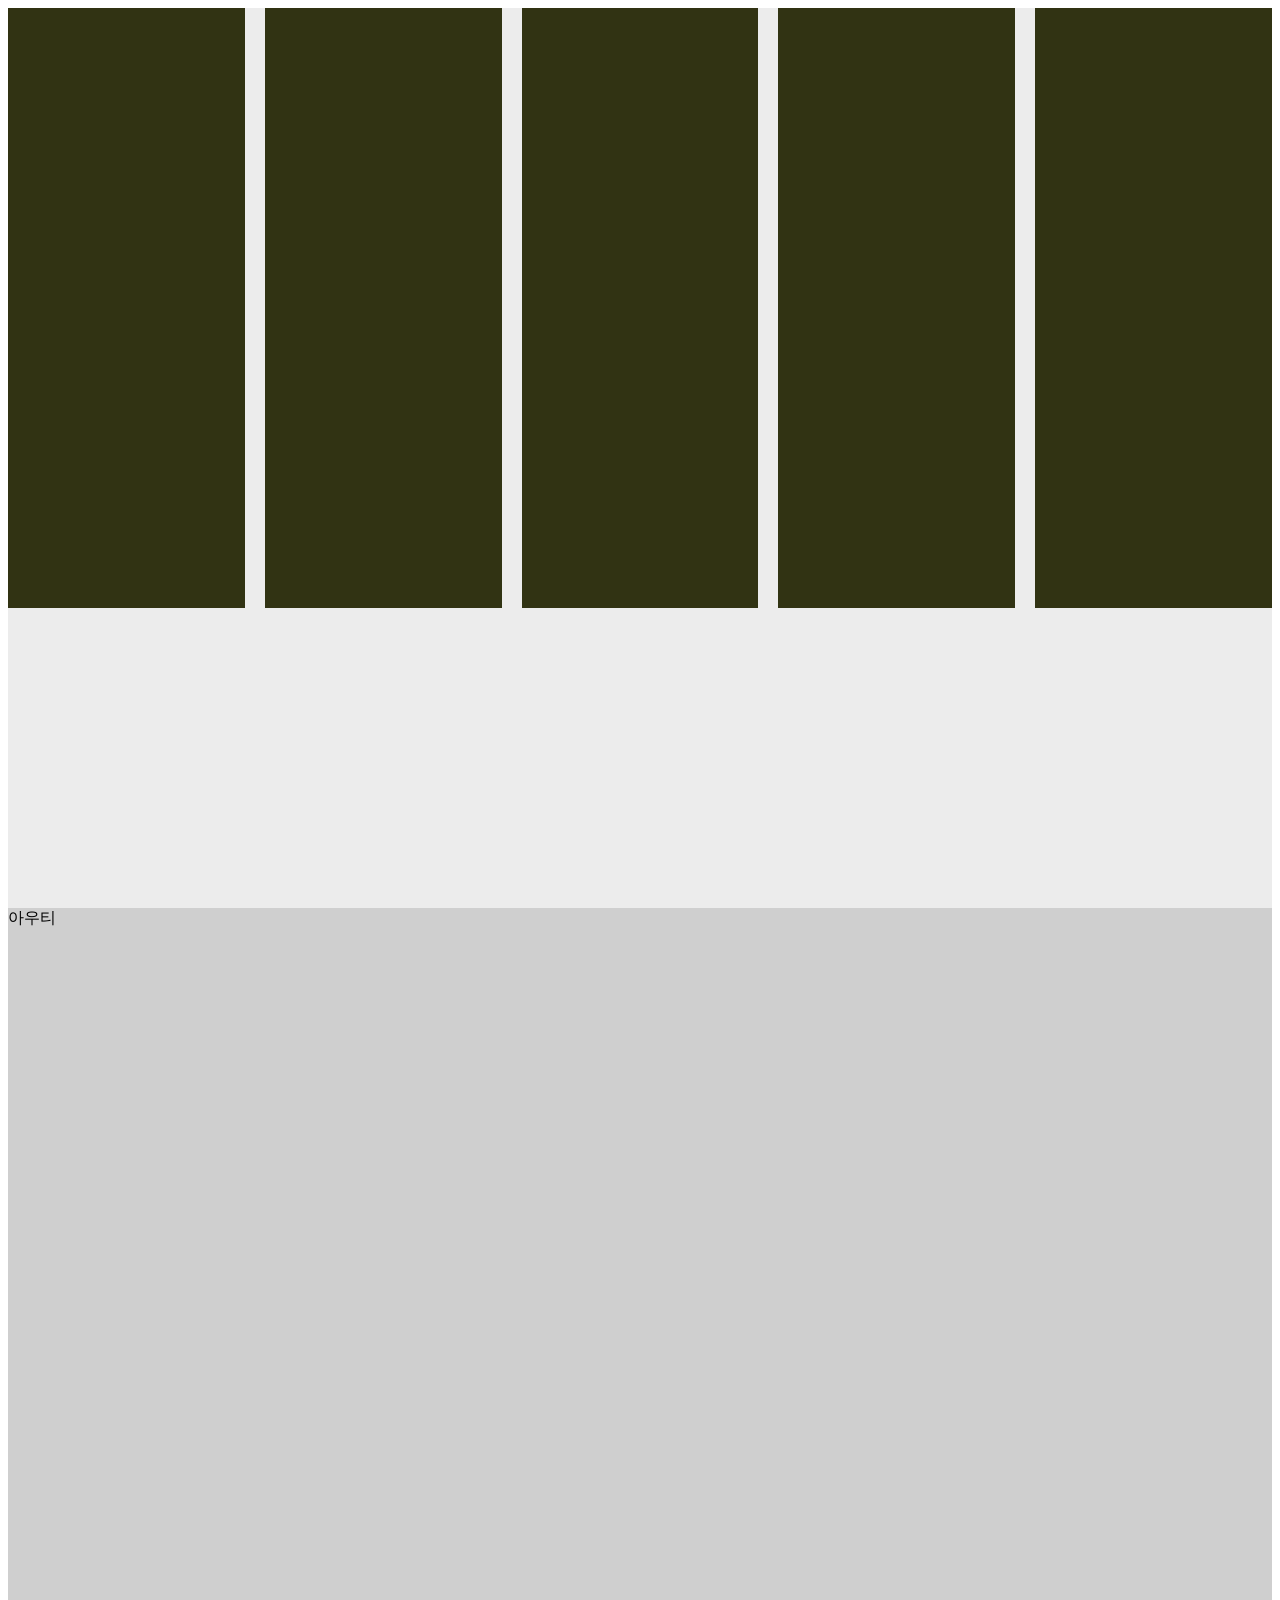
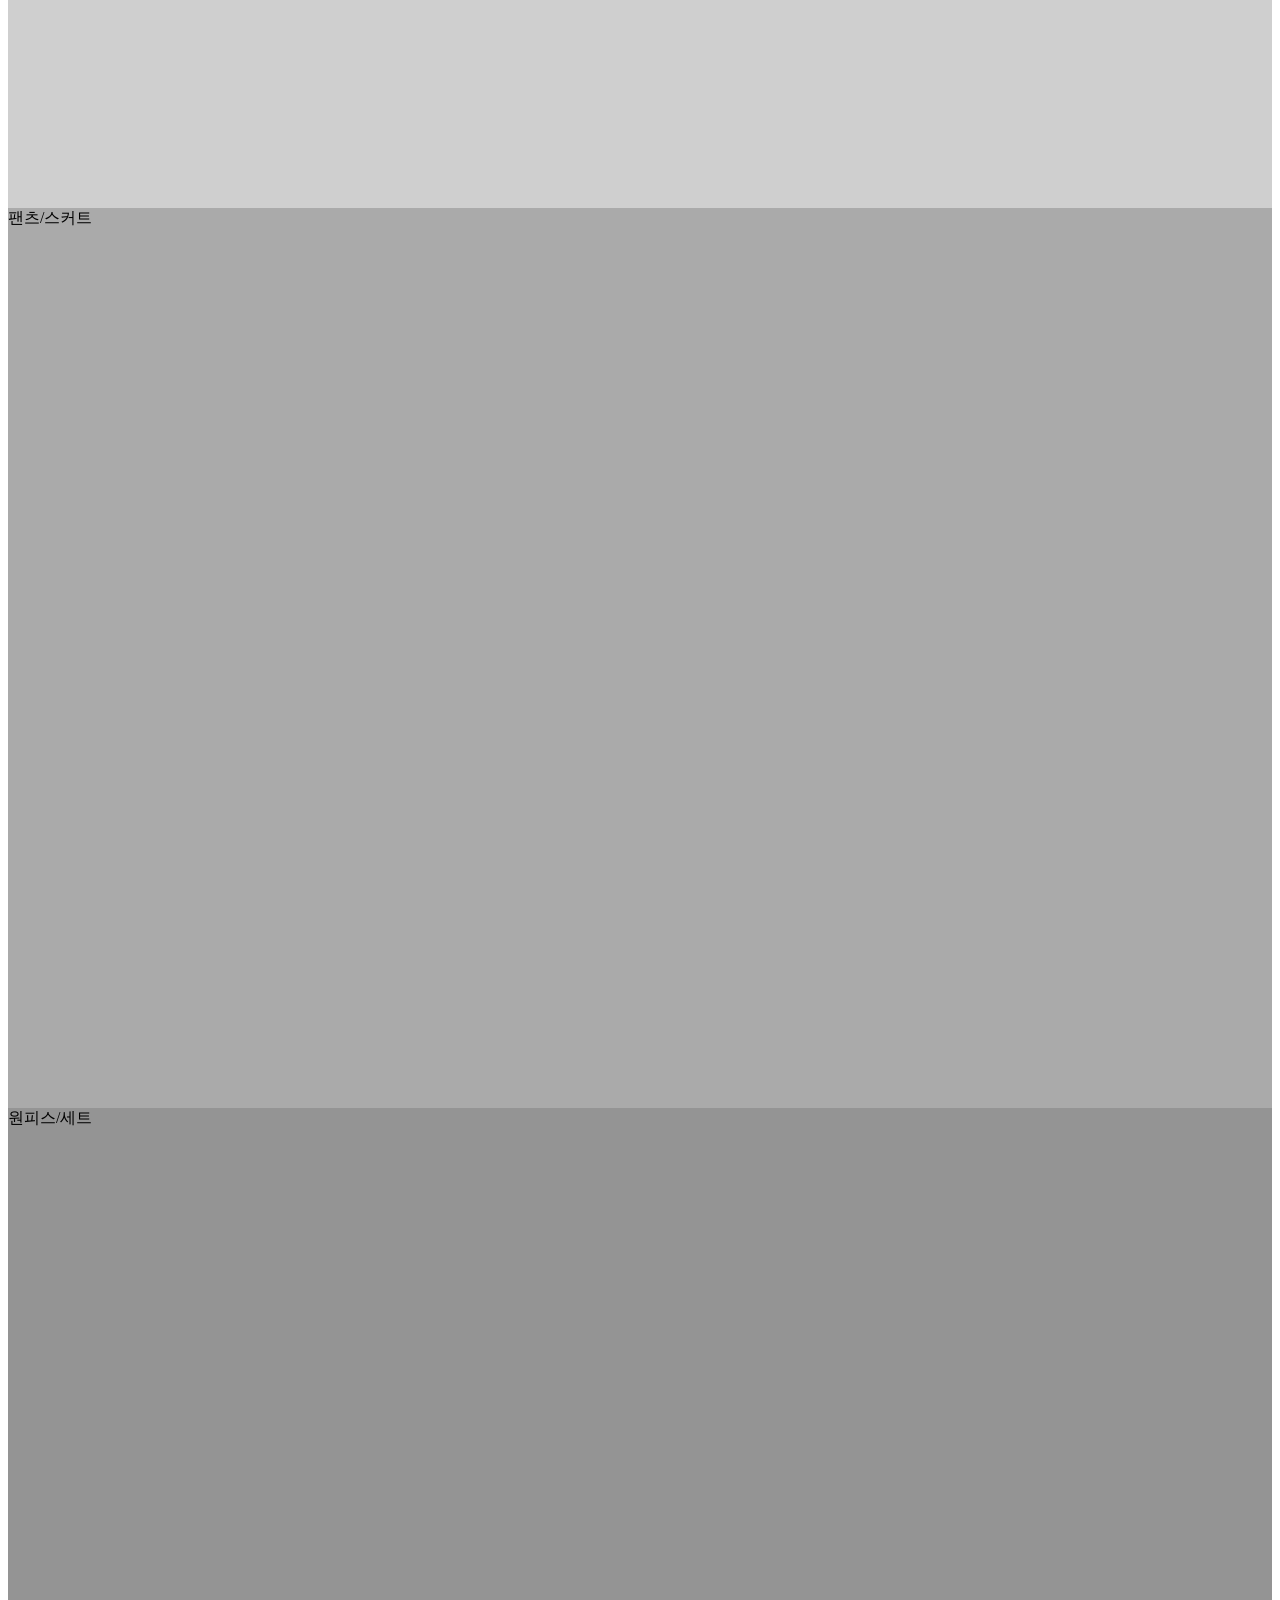
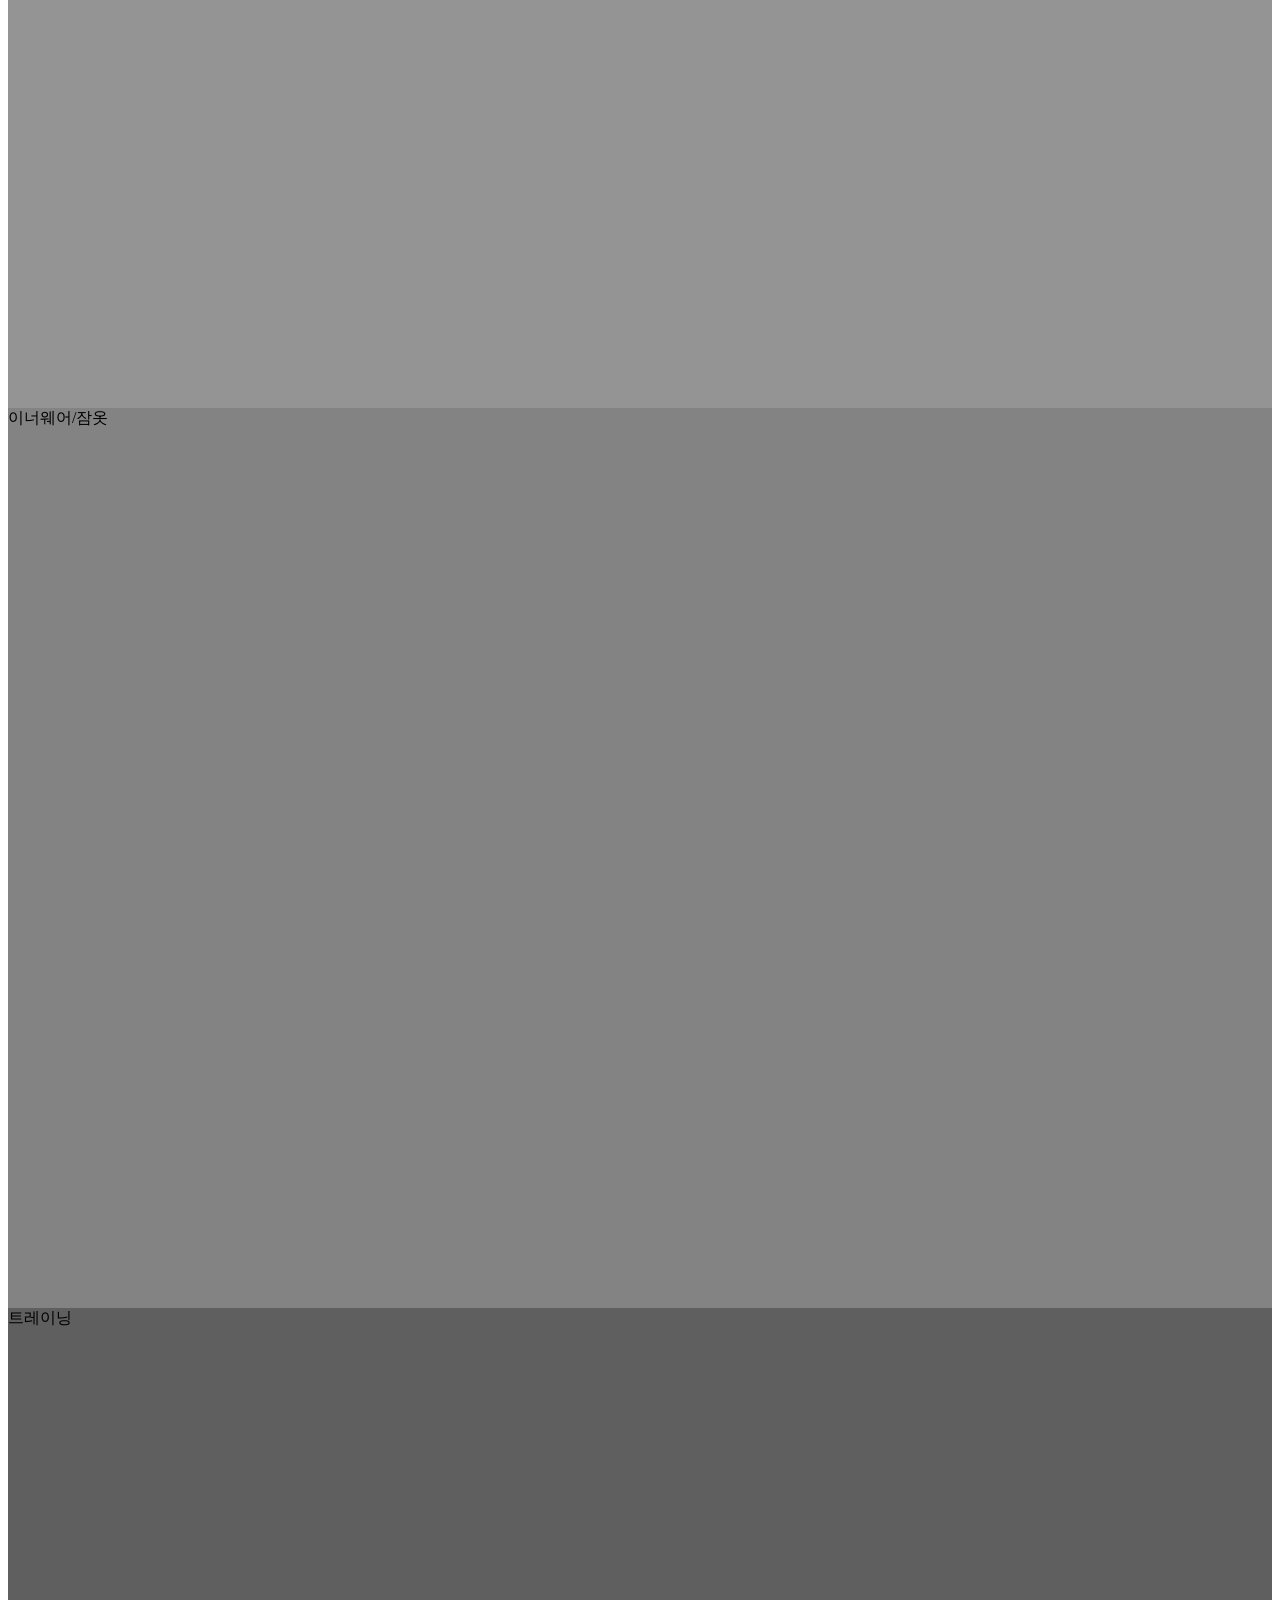
<file: 3일차 연습파일/index.html>
<!DOCTYPE html>
<html lang="en">
<head>
    <meta charset="UTF-8">
    <meta name="viewport" content="width=device-width, initial-scale=1.0">
    <title>3일차 연습파일</title>
    <link rel="stylesheet" href="style.css">
</head>
<body>
    <!-- 홈페이지 상단 -->
    <header></header>
    <!-- 메인컨텐츠 -->
    <main>
        <section class="sct01">
            <div class="sctbox sct01-box01"></div>
            <div class="sctbox sct01-box02"></div>
            <div class="sctbox sct01-box03"></div>
            <div class="sctbox sct01-box04"></div>
            <div class="sctbox sct01-box05"></div>
        </section>
        <section class="sct02">아우티</section>
        <section class="sct03">팬츠/스커트</section>
        <section class="sct04">원피스/세트</section>
        <section class="sct05">이너웨어/잠옷</section>
        <section class="sct06">트레이닝</section>
    </main>
    <!-- 홈페이지 하단 -->
     <footer></footer>
</body>
</html>
</file>
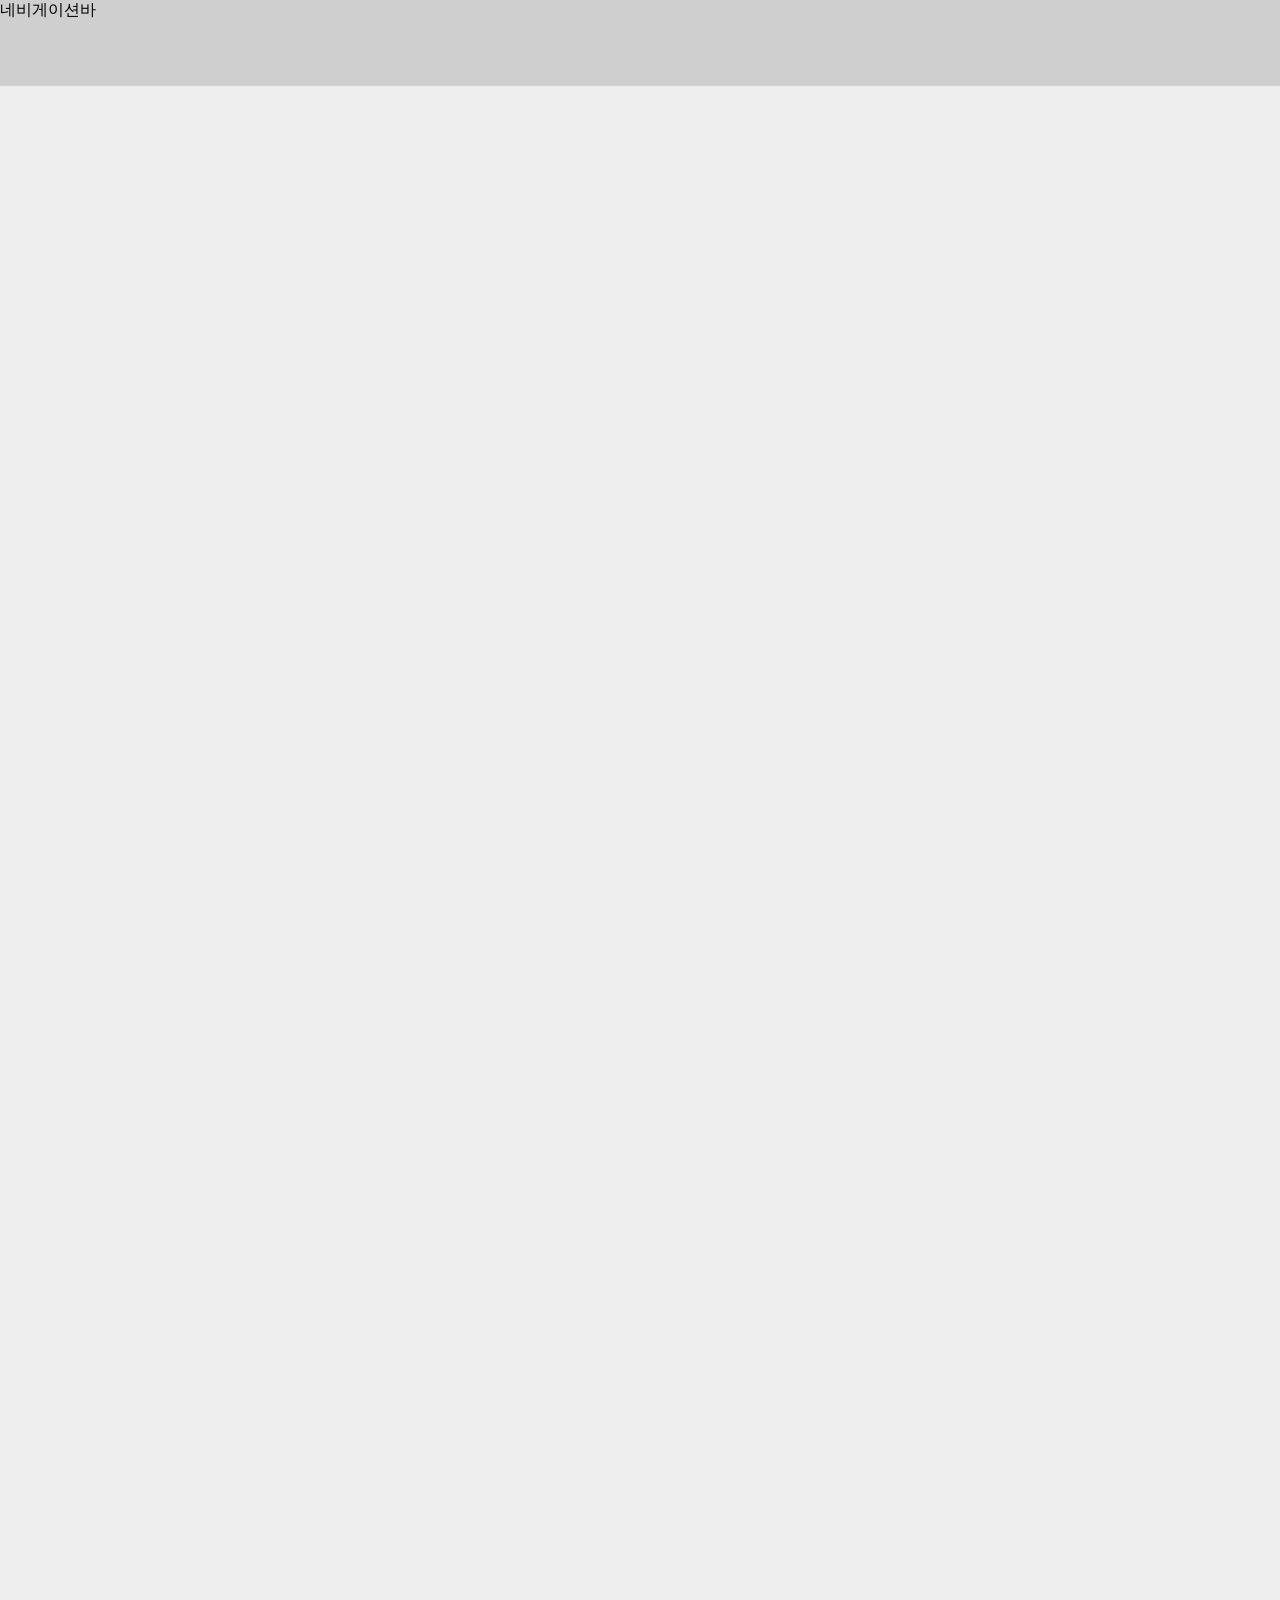
<file: 5일차 연습파일/index.html>
<!DOCTYPE html>
<html lang="ko">
<head>
    <meta charset="UTF-8">
    <meta name="viewport" content="width=device-width, initial-scale=1.0">
    <title>5일차 연습파일</title>
    <link rel="stylesheet" href="normal.css">
    <link rel="stylesheet" href="style.css">
</head>
<body>
    <!-- 상단바 -->
    <header>
        <!-- 네비게이션바 -->
         <nav>네비게이션바</nav>
        <!-- 로고 -->
         
        <!-- 사용자 메뉴 -->
    </header>
    <!-- 메인 -->
    <main>
        <!-- 상품 섹션1 -->
        <!-- 상품 섹션2 -->
        <!-- 상품 섹션3 -->
        <!-- 상품 섹션4 -->
    </main>
    <!-- 하단 -->
     <footer></footer>
</body>
</html>
</file>
<file: 3일차 연습파일/style.css>
.sct01 {
    height: 100vh;
    background-color: #ececec;
    display: flex;
    justify-content: center;
    gap: 20px;
}
.sctbox {
    width: 250px; height: 600px;
    background-color: #313313;
}
.sct02 {
    height: 100vh;
    background-color: #cfcfcf;
}
.sct03 {
    height: 100vh;
    background-color: #aaaaaa;
}
.sct04 {
    height: 100vh;
    background-color: #949494;
}
.sct05 {
    height: 100vh;
    background-color: #838383;
}
.sct06 {
    height: 100vh;
    background-color: #5f5f5f;
}
</file>
<file: 5일차 연습파일/normal.css>
/* css 노멀라이즈 파일, 태그를 기본 스타일로 커스텀 */
body {margin: 0; padding: 0;}
</file>
<file: 5일차 연습파일/style.css>
header {
    height: 86px;
    background-color: #cfcfcf;
}
main {
    height: 400vh;
    background-color: #eeeeee;
}
footer {
    height: 68px;
    background-color: #888888;
}
</file>
